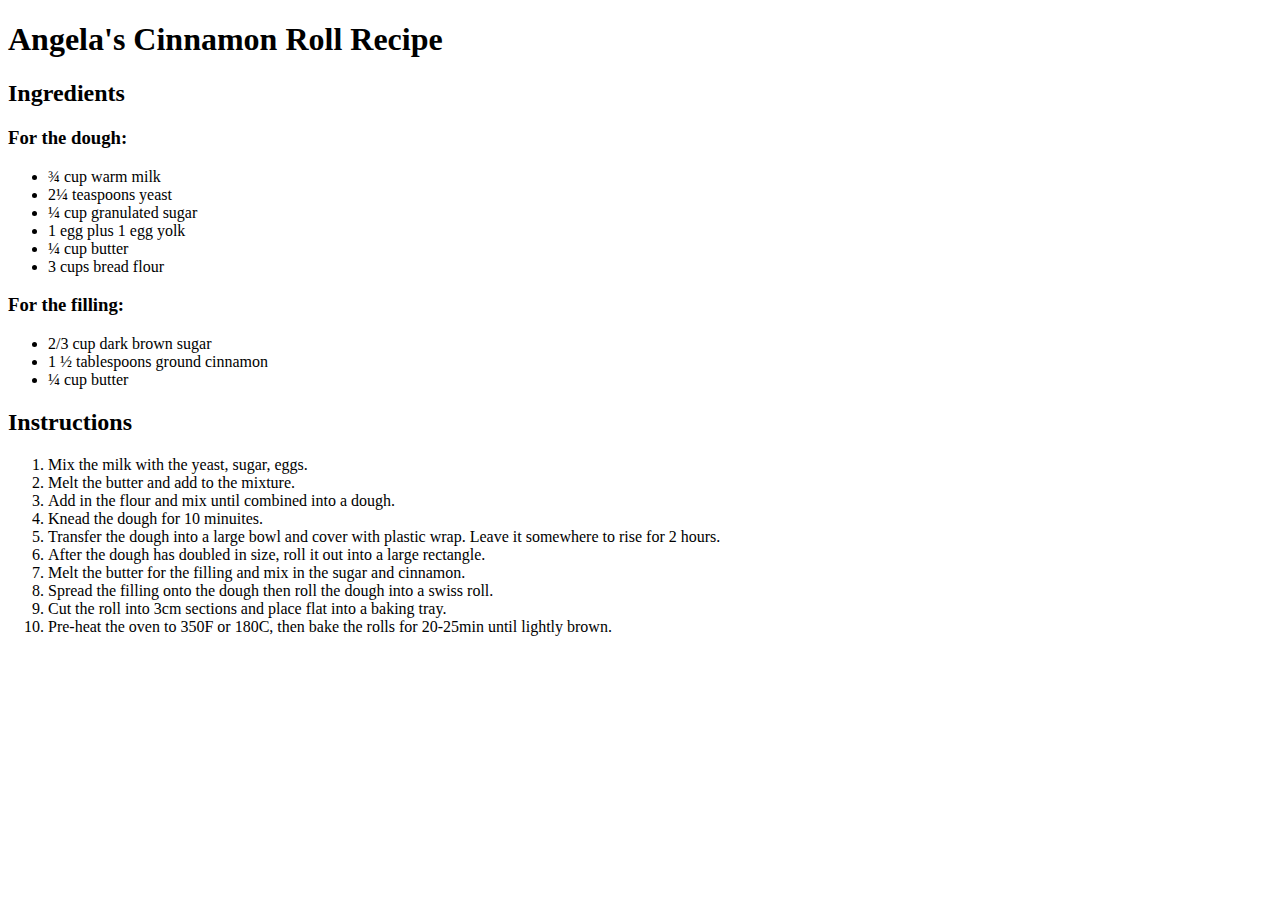
<file: web development/3.0 List Elements/index.html>
<!DOCTYPE html>
<h1>Angela's Cinnamon Roll Recipe</h1>

<h2>Ingredients</h2>


<h3>For the dough:</h3>
<ul>
    <li>¾ cup warm milk</li>
    <li>2¼ teaspoons yeast</li> 
    <li>¼ cup granulated sugar</li>
    <li>1 egg plus 1 egg yolk</li>
    <li>¼ cup butter</li>
    <li>3 cups bread flour</li>
</ul>

<h3>For the filling:</h3>
<ul>
<li>2/3 cup dark brown sugar</li> 
<li>1 ½ tablespoons ground cinnamon</li>
<li>¼ cup butter</li>
</ul>
<h2>Instructions</h2>

<ol>
    <li>Mix the milk with the yeast, sugar, eggs.</li>
    <li>Melt the butter and add to the mixture.</li>
    <li>Add in the flour and mix until combined into a dough.</li>
    <li>Knead the dough for 10 minuites.</li> 
    <li>Transfer the dough into a large bowl and cover with plastic wrap. Leave it somewhere to rise for 2 hours.</li>
    <li>After the dough has doubled in size, roll it out into a large rectangle.</li> 
    <li>Melt the butter for the filling and mix in the sugar and cinnamon.</li>
    <li>Spread the filling onto the dough then roll the dough into a swiss roll.</li>
    <li>Cut the roll into 3cm sections and place flat into a baking tray.</li>
    <li>Pre-heat the oven to 350F or 180C, then bake the rolls for 20-25min until lightly brown.</li> 
</ol>
</file>
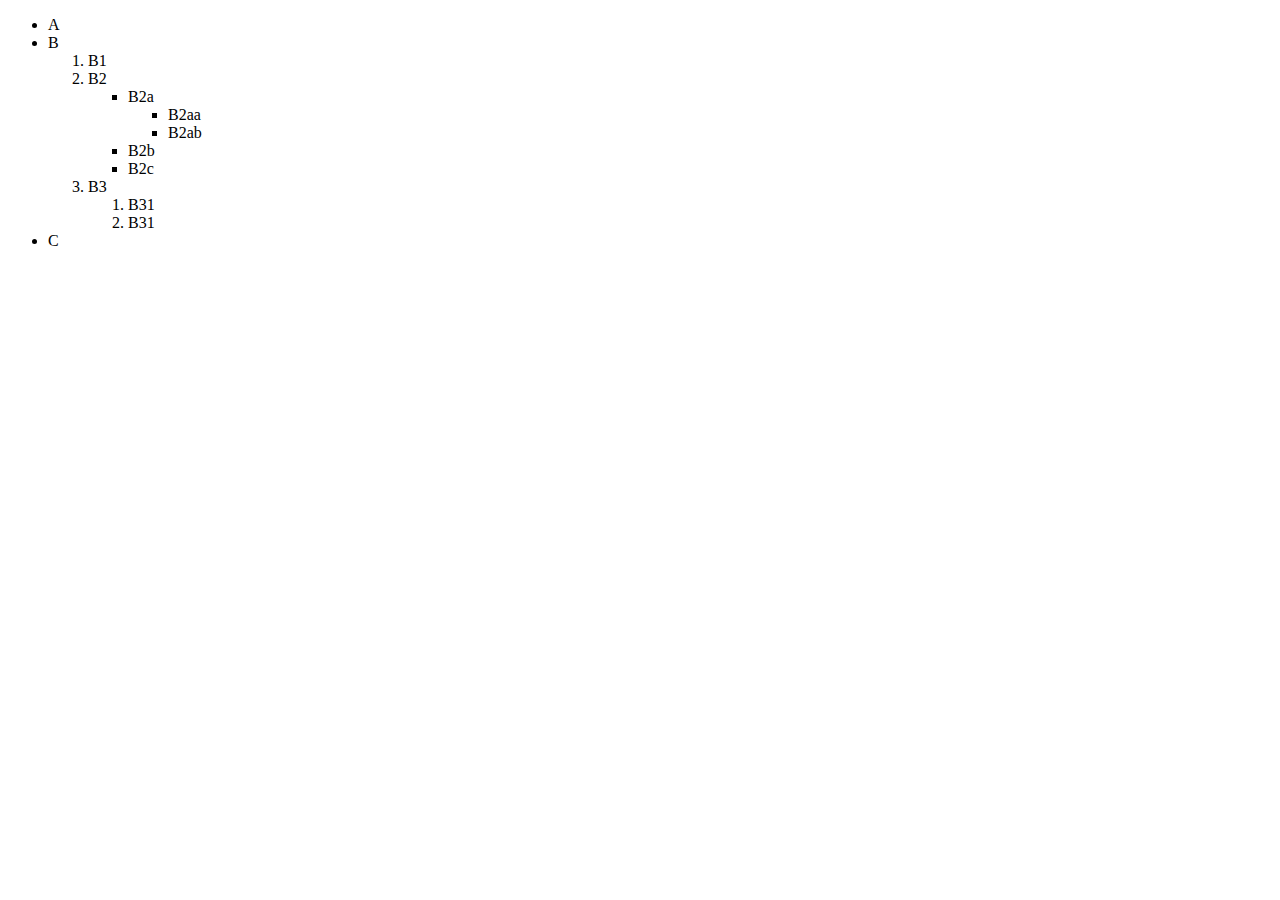
<file: web development/3.1 Nesting and Indentation/index.html>
<!DOCTYPE html>
<ul>
    <li>
        A
    </li>
    <li>
        B
        <ol>
            <li>
                B1
            </li>
            <li>
                B2
                <ul>
                    <li>
                        B2a
                        <ul>
                            <li>
                                B2aa
                            </li>
                            <li>
                                B2ab
                            </li>
                        </ul>
                    </li>
                    <li>
                        B2b
                    </li>
                    <li>
                        B2c
                    </li>
                </ul>
            </li>
            <li>
                B3
                <ol>
                    <li>
                        B31
                    </li>
                    <li>
                        B31
                    </li>
                </ol>
            </li>
        </ol>
    </li>
    <li>
        C
    </li>
</ul>
</file>
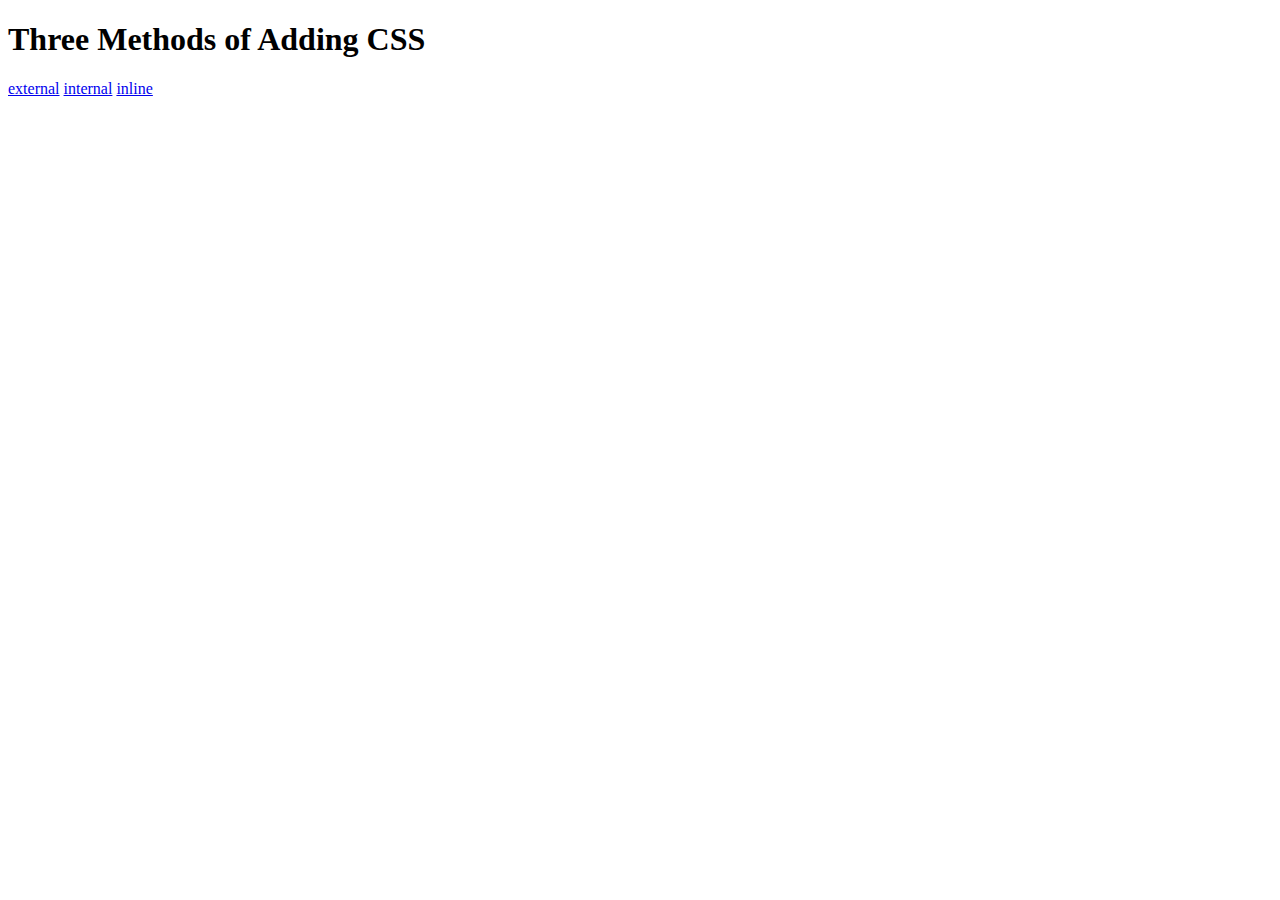
<file: web development/5.1. Adding CSS/index.html>
<!DOCTYPE html>
<html lang="en">

<head>
  <meta charset="UTF-8">
  <title>Adding CSS</title>
</head>

<body>
  <h1>Three Methods of Adding CSS</h1>
  <a href="./external.html"> external</a>
  <a href="./internal.html"> internal</a>
  <a href="./inline.html"> inline</a>
  <!-- Create 3 Links to The 3 Webpages: inline, internal and external -->
</body>

</html>
</file>
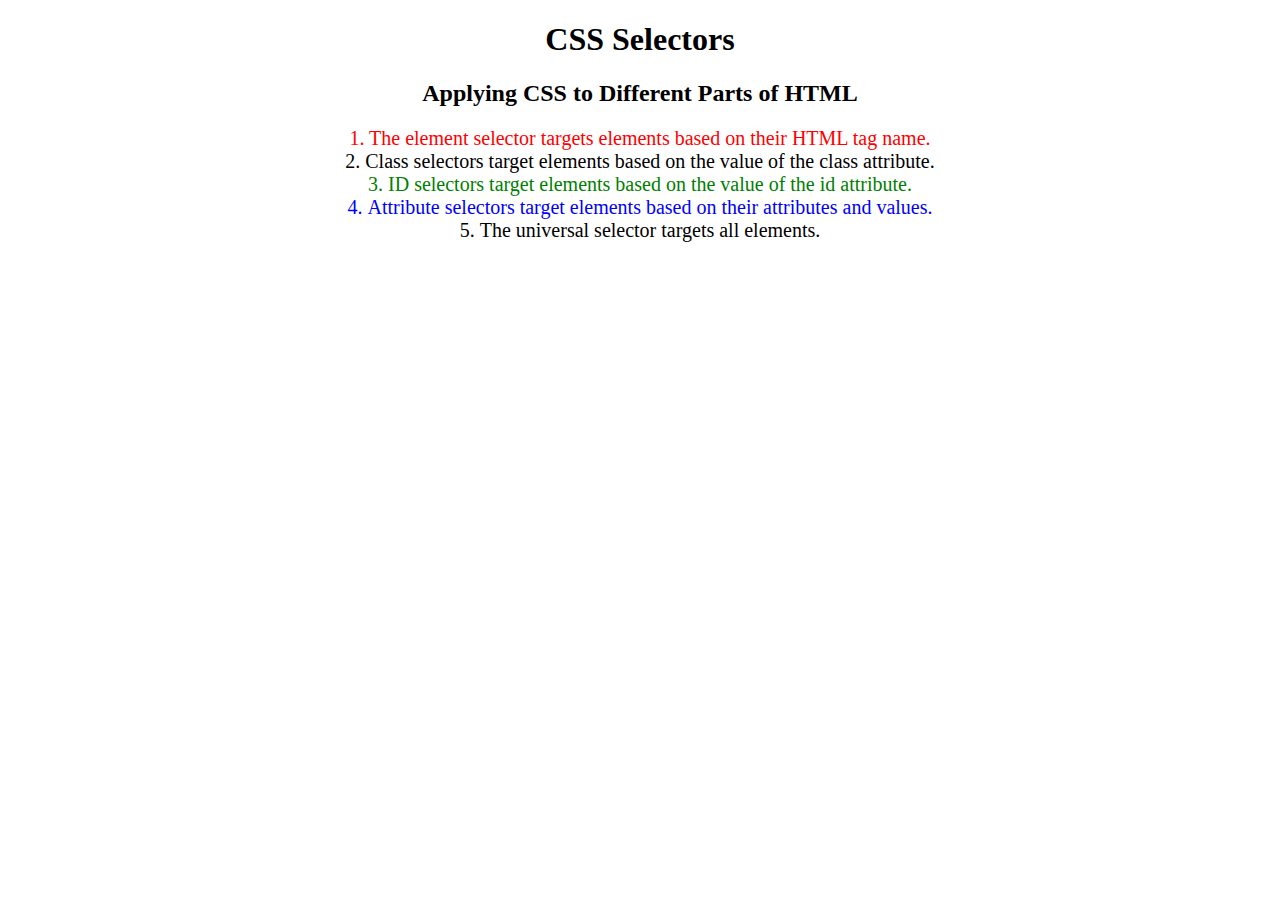
<file: web development/5.3 CSS Selectors/index.html>
<!DOCTYPE html>
<html lang="en">

<head>
  <meta charset="UTF-8">
  <title>CSS Selectors</title>
  <link rel="stylesheet" href="./style.css" />
</head>

<body>
  <h1>CSS Selectors</h1>
  <h2>Applying CSS to Different Parts of HTML</h2>
  <!-- TODO 1: Set the CSS for all paragraph tags to "color: red" -->
  <p class="note">1. The element selector targets elements based on their HTML tag name.</p>

  <ol>
    <!-- TODO 2: Set the CSS for all elements with a class of "note" to "font-size: 20px" -->
    <li class="note" value="2">Class selectors target elements based on the value of the class attribute.</li>

    <!-- TODO 3: Set the CSS for the element with an id of "id-selector-demo" to "color: green" -->
    <li class="note" id="id-selector-demo" value="3">ID selectors target elements based on the value of the id
      attribute.</li>

    <!-- TODO 4: Set the CSS for the li elements that have the "value" attribute set to "4" to have "color: blue" -->
    <li class="note" value="4">Attribute selectors target elements based on their attributes and values.</li>

    <!-- TODO 5: Set all elements to have "text-align: center" -->
    <li class="note" value="5">The universal selector targets all elements.</li>
  </ol>
</body>

</html>
</file>
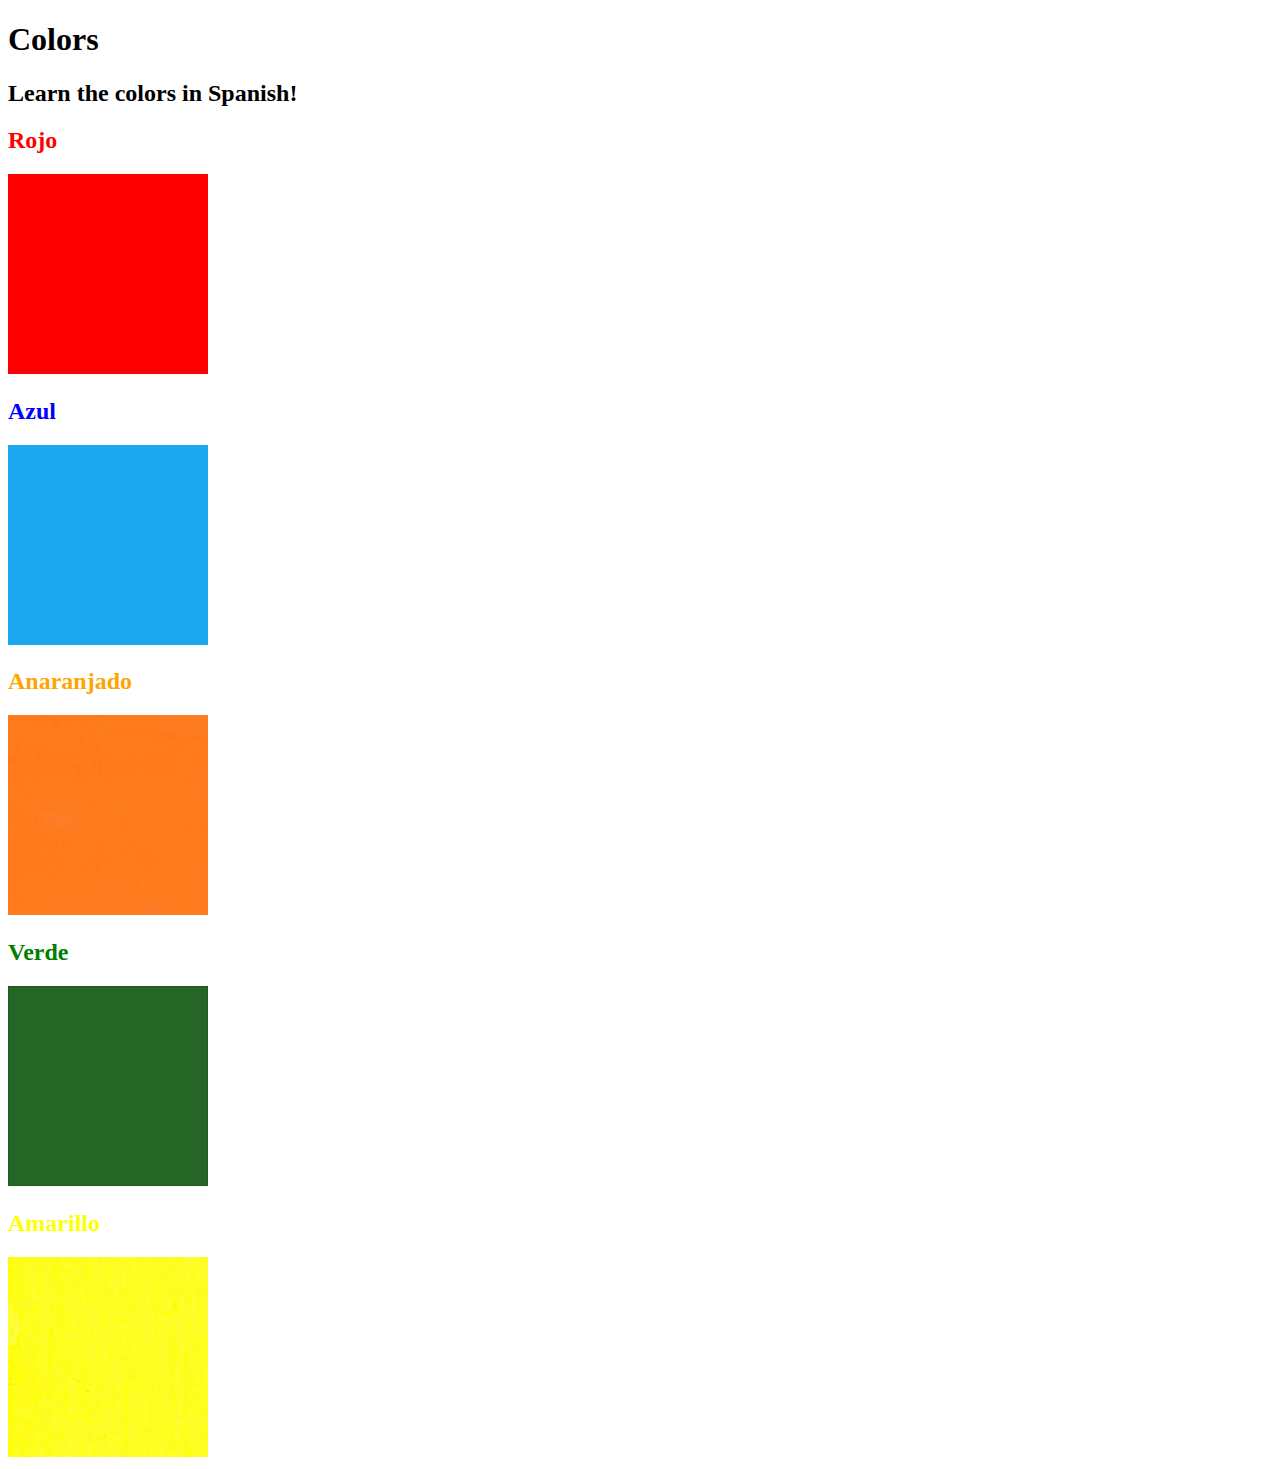
<file: web development/5.4 Color Vocab Project/index.html>
<!DOCTYPE html>
<html lang="en">

<head>
  <meta charset="UTF-8">
  <title>Spanish Vocabulary</title>
  <link rel="stylesheet" href="./style.css" />
</head>

<body>
  <h1>Colors</h1>
  <h2>Learn the colors in Spanish!</h2>
  <h2 class="color-title" id="red">Rojo</h2>
  <img class="color" src="./assets/images/red.png" alt="red" />

  <h2 class="color-title" id="blue">Azul</h2>
  <img src="./assets/images/blue.png" alt="blue" />

  <h2 class="color-title" id="orange">Anaranjado</h2>
  <img src="./assets/images/orange.png" alt="orange" />

  <h2 class="color-title" id="green">Verde</h2>
  <img src="./assets/images/green.png" alt="green" />

  <h2 class="color-title" id="yellow">Amarillo</h2>
  <img src="./assets/images/yellow.png" alt="yellow" />
</body>

</html>

<!-- 
TODOs
IMPORTANT: You should not need to make ANY CHANGES to index.html
All code should be written in your CSS file.

1. Create a CSS file and incorporate it as an external stylesheet.
2. Use CSS to style each of the color titles to meaning. 
Hint: Use the id to help if you don't know the words in spanish.
3. Use CSS to change all the color titles to have "font-weight: normal;"
4. Use CSS (not HTML) to make all the images 200px heigh and 200px wide. 
Hint: 
https://developer.mozilla.org/en-US/docs/Web/CSS/height
https://developer.mozilla.org/en-US/docs/Web/CSS/width
-->
</file>
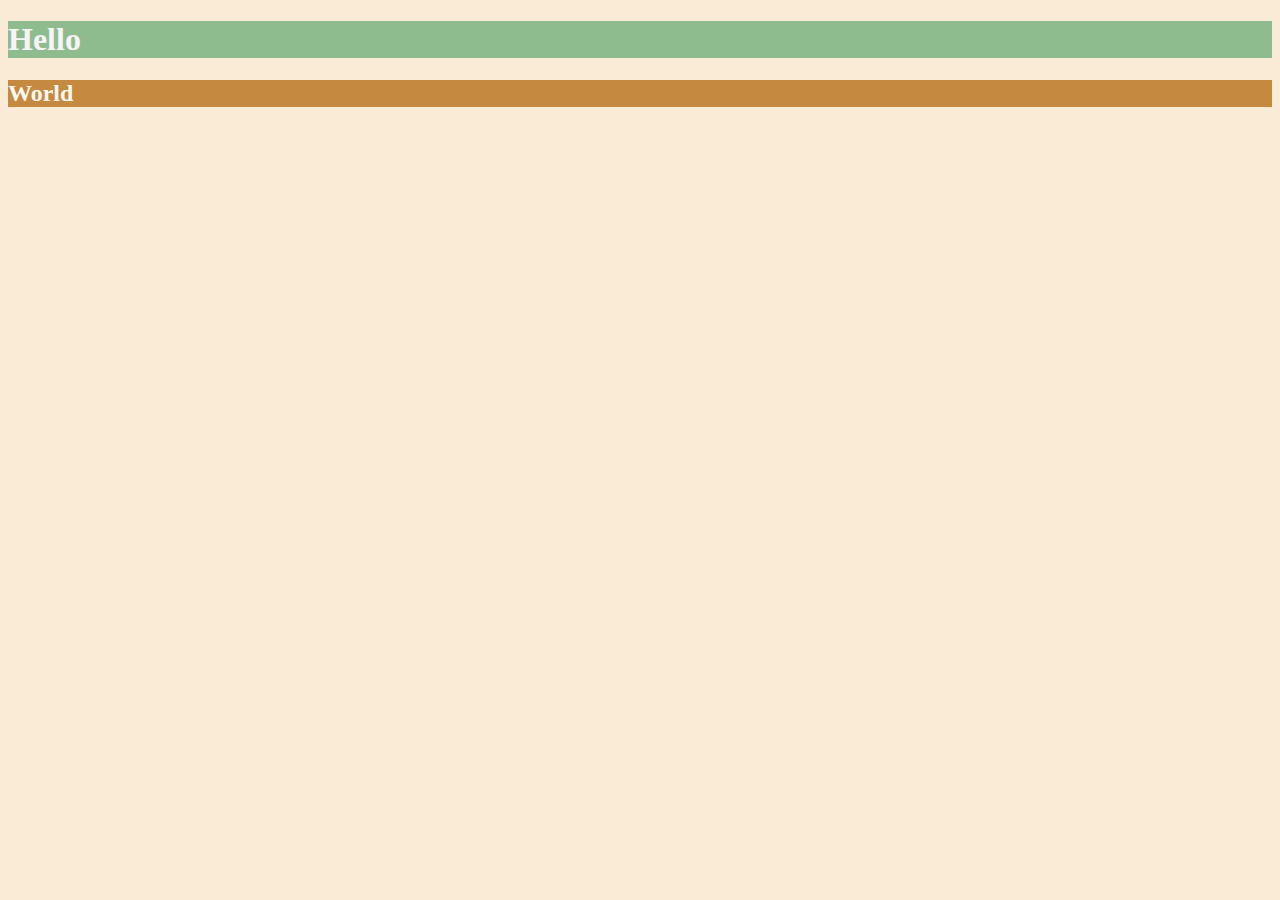
<file: web development/6.0 CSS Colors/index.html>
<!DOCTYPE html>
<html lang="en">

<head>
  <meta charset="UTF-8">
  <title>Colors</title>
  <style>
    body{
      background-color: antiquewhite;
    }
    h1 {
      color: whitesmoke;
      background-color: darkseagreen;
    }
    h2 {
      color: #FAF8F1;
      background-color: #C58940;
    }
  /* Write your CSS code here. */
    /* 1. Make the background of the webpage "antiquewhite"
    2. Make the h1 "whitesmoke"
    3. Make the background of the h1 "darkseagreen"
    4. Make the h2 #FAF8F1
    5. Make the background of the h2 "#C58940" */
  </style>
</head>

<body>
  <h1>Hello</h1>
  <h2>World</h2>
</body>

</html>
</file>
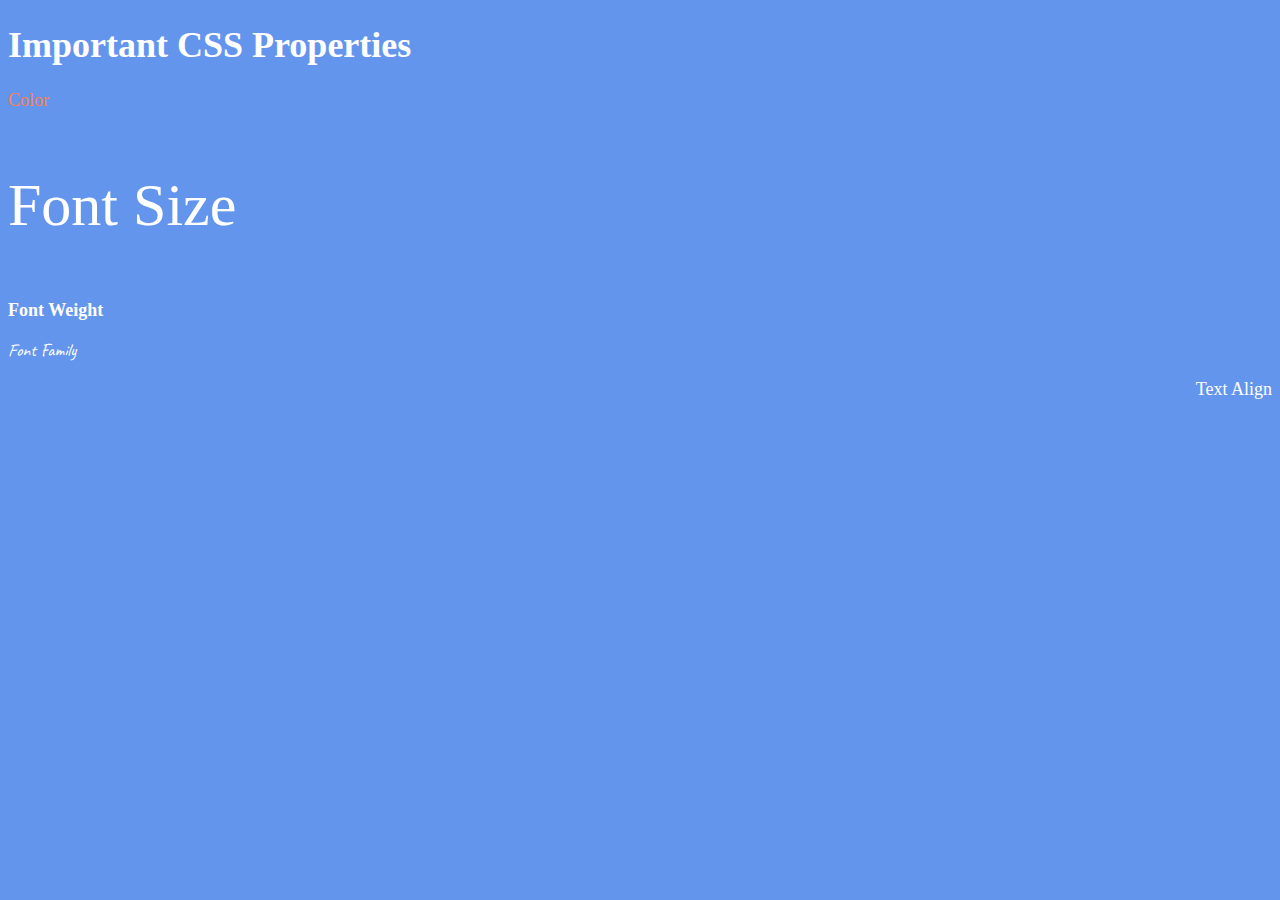
<file: web development/6.1 Font Properties/index.html>
<!DOCTYPE html>
<html lang="en">

<head>
  <meta charset="UTF-8">
  <title>CSS Properties</title>
  <style>
    html{
      font-size: 30px;
    }
    body {
      background-color: cornflowerblue;
      color: white;
      font-size: 18px;
    }
    
    #color{
      color: coral;
    }
    
    #fontsize{
      font-size: 2rem;
    }

    #fontweight{
      font-weight: 900;
    }

    #fontfamily{
      font-family: 'Caveat', cursive;
    }
    
    #textalign{
      text-align: right;
    }
    

    /* Don't change the CSS above, add Your CSS below */

    
  </style>
  <link rel="preconnect" href="https://fonts.googleapis.com">
  <link rel="preconnect" href="https://fonts.gstatic.com" crossorigin>
  <link href="https://fonts.googleapis.com/css2?family=Caveat&display=swap" rel="stylesheet">
</head>

<body>
  <h1>Important CSS Properties</h1>
  <p id="color">Color</p>
  <p id = "fontsize">Font Size</p>
  <p id="fontweight">Font Weight</p>
  <p id = "fontfamily">Font Family</p>
  <p id = "textalign">Text Align</p>

  <!-- TODOs
  1. Change the color of <p>Color</p> to "coral" color.
  2. Change the font size of <p>Font Size</p> to 2X the size of the root font size.
  3. Change the font weight of <p>Font Weight</p> to 900.
  4. Change the font family of <p>Font Family</p> to the Google font Caveat with regular (400) font weight.
  Link: https://fonts.google.com/specimen/Caveat
  5. Change the <p>Text Align</p> to right align.
  6. Change the the root (html element) font size to 30px -->
</body>

</html>
</file>
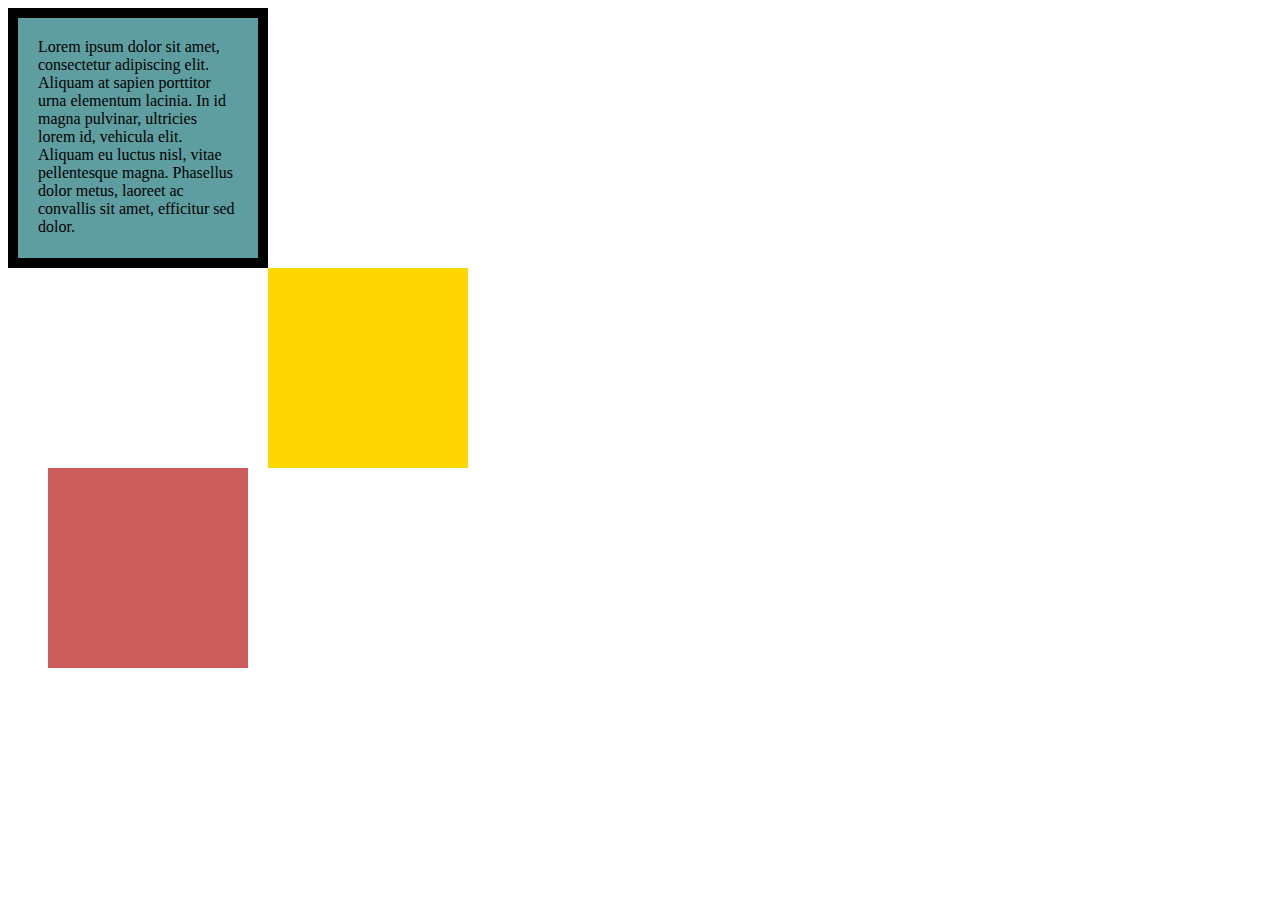
<file: web development/6.3 CSS Box Model/index.html>
<!DOCTYPE html>
<html lang="en">

<head>
  <meta charset="UTF-8">
  <title>CSS Box Model</title>
  <style>
    /* Write your CSS code here */
    /* Set height and width for all boxes */
    div {
     height: 200px;
      width: 200px;
    }
    #first{
      background-color: cadetblue;
      padding: 20px ;
      border: 10px black solid;
    }

    #second{
      background-color: gold;
      border: 20px 10px;
      margin-left: 260px
    }

    #third{
      background-color: indianred;
      border: 10px;
      margin-left: 40px;
    }

    p{
      margin: 0;
    }

  </style>
</head>

<body>

<div id="first">
<p>Lorem ipsum dolor sit amet, consectetur adipiscing elit. Aliquam at sapien porttitor urna elementum lacinia. In
  id magna pulvinar, ultricies lorem id, vehicula elit. Aliquam eu luctus nisl, vitae pellentesque magna. Phasellus
  dolor metus, laoreet ac convallis sit amet, efficitur sed dolor.</p>
</div>

<div id = "second">

</div>

<div id="third">

</div>
  <!-- TODOs:
1. Create 3 Boxes using the div element.
2. Set their sizes to 200px heigh by 200px wide.
3. Set different background colors for each of the boxes (I used cadetblue, gold and indianred).
4. Add a paragraph <p> element into the first div and add the following words:
    Lorem ipsum dolor sit amet, consectetur adipiscing elit. Aliquam at sapien porttitor urna elementum lacinia. In
    id magna pulvinar, ultricies lorem id, vehicula elit. Aliquam eu luctus nisl, vitae pellentesque magna. Phasellus
    dolor metus, laoreet ac convallis sit amet, efficitur sed dolor.
5. Set the 1st div to have 20px padding all around with a black 10px border.
6. Fix the style of the <p> element to remove all margins.
Hint: Use the CSS inspector in Chrome.
7. Set the 2nd div to have a 20px border on top and bottom and 10px border left and right. (See goal image)
8. Set the 3rd div to have a 10px border 
9. Set the margins for the divs so that each box corner touches the other. (See the goal image)
-->

</body>

</html>
</file>
<file: web development/5.3 CSS Selectors/style.css>
ol {
  margin-left: -40px;
  margin-top: -20px;
  list-style-position: inside;
}

/* Write your CSS below, don't change the rules above. */
/* paragraph elemnts */
p {
  color: red
}

/* Class 'note */
.note{
  font-size: 20px
}

/* id selectors */
#id-selector-demo{
  color: green
}

/* list with value attribvute 4 */
li[value="4"] {
  color: blue;
}

/* star selects all */
*{
  text-align: center
}
</file>
<file: web development/5.4 Color Vocab Project/style.css>
/* Use # for id selectors */
#red{
    color: red
}

#blue{
    color: blue
}

#orange{
    color: orange
}

#green{
    color: green
}

#yellow{
    color: yellow
}
 
/* set class color_title font-weight set to normal */
.color_title {
  font-weight: normal
}
  
/* Set all imgs to 200 x 200 */
img {
  height: 200px;
  width: 200px;
}
</file>
